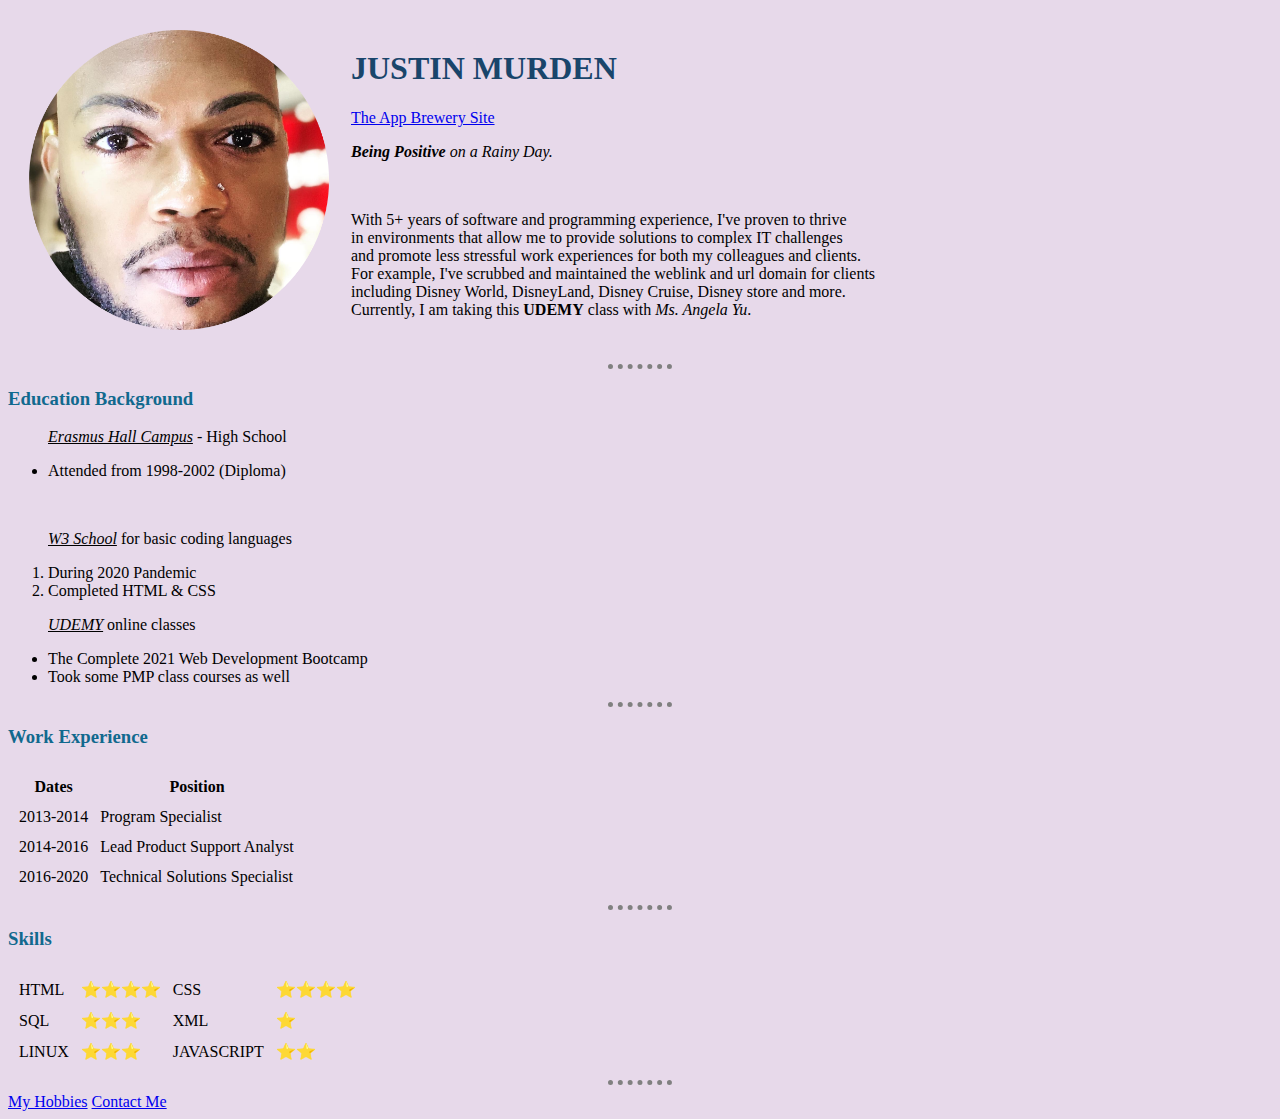
<file: index.html>
<!DOCTYPE html>
<html lang="en" dir="ltr">

<head>
  <meta charset="utf-8">
  <title>💜 Justin's Personal Site</title>
  <link rel="stylesheet" href="css/styles.css">
</head>

<body>
  <table cellspacing="20">
    <tr>
      <td><img src="justin.png" width="300" height="300" alt="justin profile picture"></td>
      <td>
        <h1>JUSTIN MURDEN</h1>
        <p><a href="https://www.appbrewery.co/">The App Brewery Site</a></p>
        <p><em><strong>Being Positive</strong> on a Rainy Day.</em></p>
        <br>
        <p>
          With 5+ years of software and programming experience, I've proven to thrive <br>
          in environments that allow me to provide solutions to complex IT challenges <br>
          and promote less stressful work experiences for both my colleagues and clients. <br>
          For example, I've scrubbed and maintained the weblink and url domain for clients <br>
          including Disney World, DisneyLand, Disney Cruise, Disney store and more. <br>
          Currently, I am taking this <strong>UDEMY</strong> class with <em>Ms. Angela Yu</em>.</p>
      </td>
    </tr>
  </table>
<hr>
<h3><strong>Education Background</strong></h3>
  <ul><em><u>Erasmus Hall Campus</u></em> - High School</ul>
    <ul>
      <li>Attended from 1998-2002 (Diploma)</li>
    </ul> <br>
    <ol><em><u>W3 School</u></em> for basic coding languages</ol>
      <ol>
        <li>During 2020 Pandemic</li>
        <li>Completed HTML & CSS</li>
      </ol>
      <ul><em><u>UDEMY</u></em> online classes</ul>
        <ul>
          <li>The Complete 2021 Web Development Bootcamp</li>
          <li>Took some PMP class courses as well</li>
        </ul>
<hr>
        <h3>Work Experience</h3>
        <table cellspacing="10">
          <thead>
            <tr>
              <th>Dates</th>
              <th>Position</th>
            </tr>
          </thead>
          <tbody>
            <tr>
              <td>2013-2014</td>
              <td>Program Specialist</td>
            </tr>
            <tr>
              <td>2014-2016</td>
              <td>Lead Product Support Analyst</td>
            </tr>
            <tr>
              <td>2016-2020</td>
              <td>Technical Solutions Specialist</td>
            </tr>
          </tbody>
        </table>
        <hr>

        <h3><strong>Skills</strong></h3>
        <table cellspacing="10">
          <tr>
            <td>HTML</td>
            <td>⭐⭐⭐⭐</td>
            <td>CSS</td>
            <td>⭐⭐⭐⭐</td>
          </tr>
          <tr>
            <td>SQL</td>
            <td>⭐⭐⭐</td>
            <td>XML</td>
            <td>⭐</td>
          </tr>
          <tr>
            <td>LINUX</td>
            <td>⭐⭐⭐</td>
            <td>JAVASCRIPT</td>
            <td>⭐⭐</td>
          </tr>
        </table>
        <hr>
        <a href="hobbies.html">My Hobbies</a>
        <a href="contact.html">Contact Me</a>



</body>

</html>
</file>
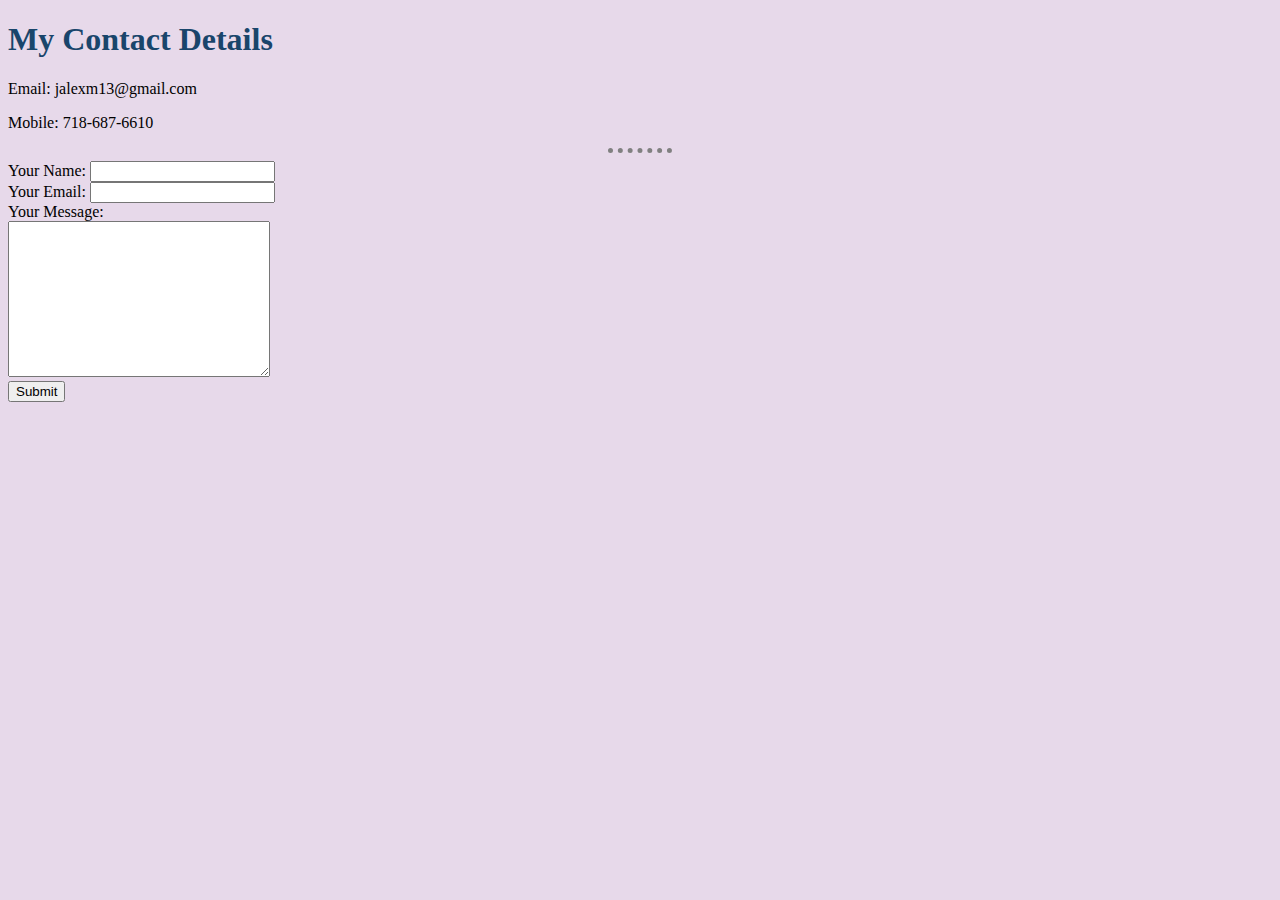
<file: contact.html>
<!DOCTYPE html>
<html lang="en" dir="ltr">
  <head>
    <meta charset="utf-8">
    <title>Contact Me</title>
    <link rel="stylesheet" href="css/styles.css">
  </head>
  <body>
    <h1>My Contact Details</h1>
    <p>Email: jalexm13@gmail.com</p>
    <p>Mobile: 718-687-6610</p>
<hr>
<form action="mailto:jalexm13@gmail.com" method="post" enctype="text/plain">
  <label>Your Name:</label>
  <input type="text" name="Name" value=""><br>
  <label>Your Email:</label>
  <input type="email" name="Email" value=""><br>
  <label>Your Message:</label><br>
  <textarea name="Message" rows="10" cols="30"></textarea><br>
  <input type="submit" name="">
</form>
  </body>
</html>
</file>
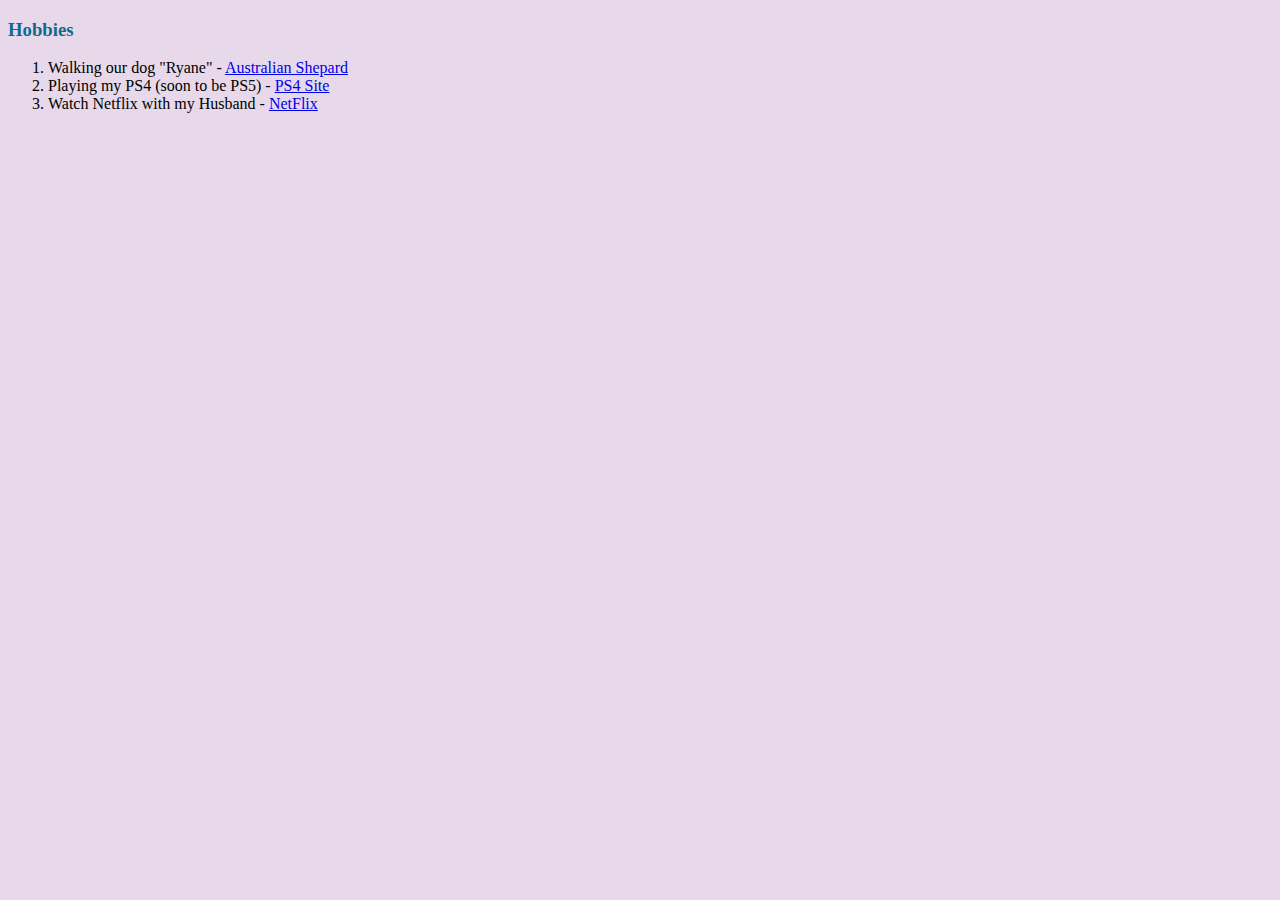
<file: hobbies.html>
<!DOCTYPE html>
<html lang="en" dir="ltr">
  <head>
    <meta charset="utf-8">
    <title>My Hobbies</title>
    <link rel="stylesheet" href="css/styles.css">
  </head>
  <body>
    <h3><strong>Hobbies</strong></h3>

    <ol>
      <li>Walking our dog "Ryane" - <a href="https://www.akc.org/dog-breeds/australian-shepherd/" target="_blank">Australian Shepard</a></li>
      <li>Playing my PS4 (soon to be PS5) - <a href="https://www.playstation.com/en-us/ps4/" target="_blank">PS4 Site</a></li>
      <li>Watch Netflix with my Husband - <a href="https://www.netflix.com" target="_blank">NetFlix</a></li>


    </ol>
  </body>
</html>
</file>
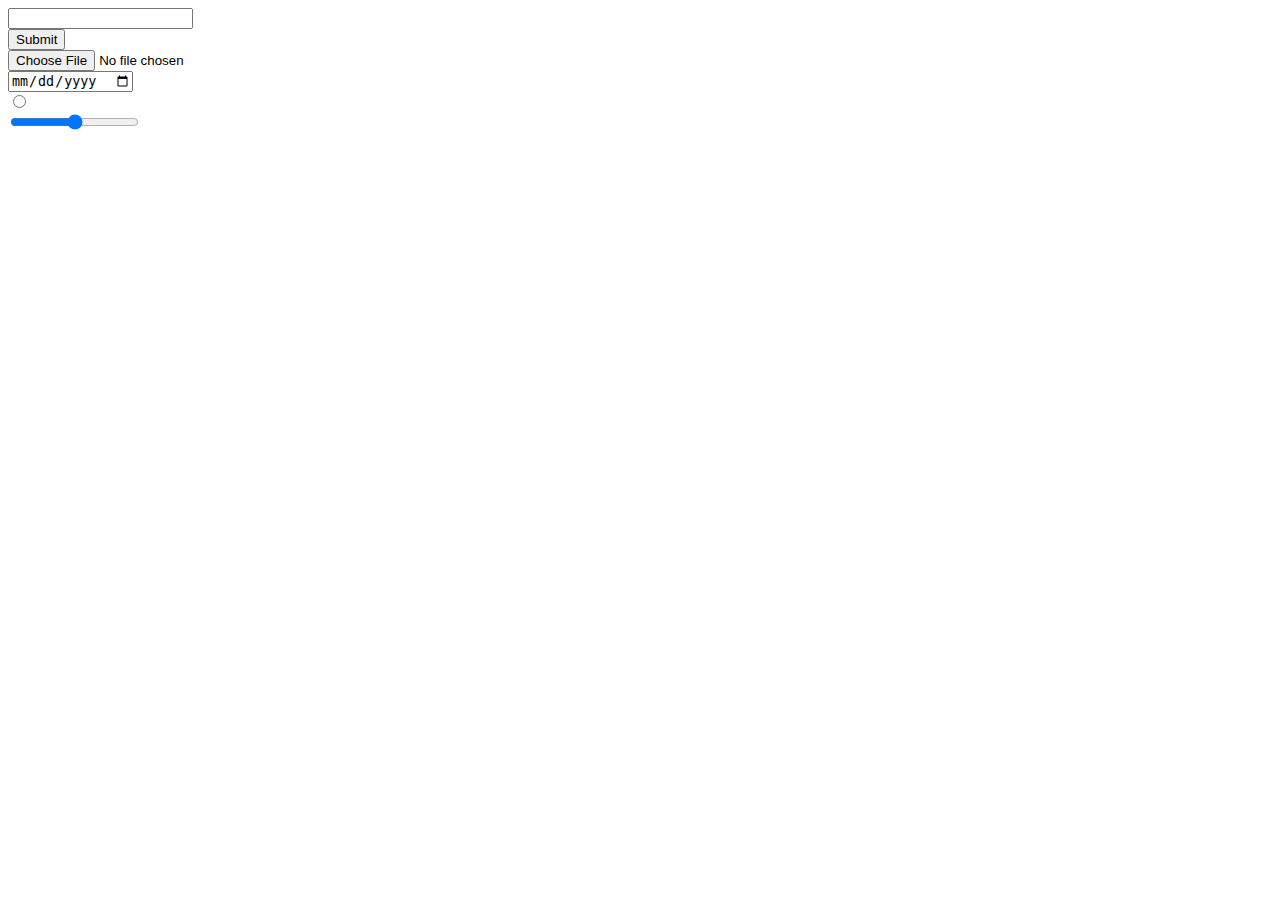
<file: inputs.html>
<!DOCTYPE html>
<html lang="en" dir="ltr">
  <head>
    <meta charset="utf-8">
    <title></title>
  </head>
  <body>
    <form class="" action="index.html" method="post">
      <input type="text"><br>
      <input type="Submit"><br>
      <input type="file"><br>
      <input type="date"><br>
      <input type="radio"><br>
      <input type="range"><br>

    </form>
  </body>
</html>
</file>
<file: css/styles.css>
body {
  background-color: #e7d9ea;
}

hr {
  border-style: none;
  border-top-style: dotted;
  border-color: grey;
  border-width: 5px;
  width: 5%;
}
h1 {color: #19456b}
h3 {color: #11698e}
</file>
